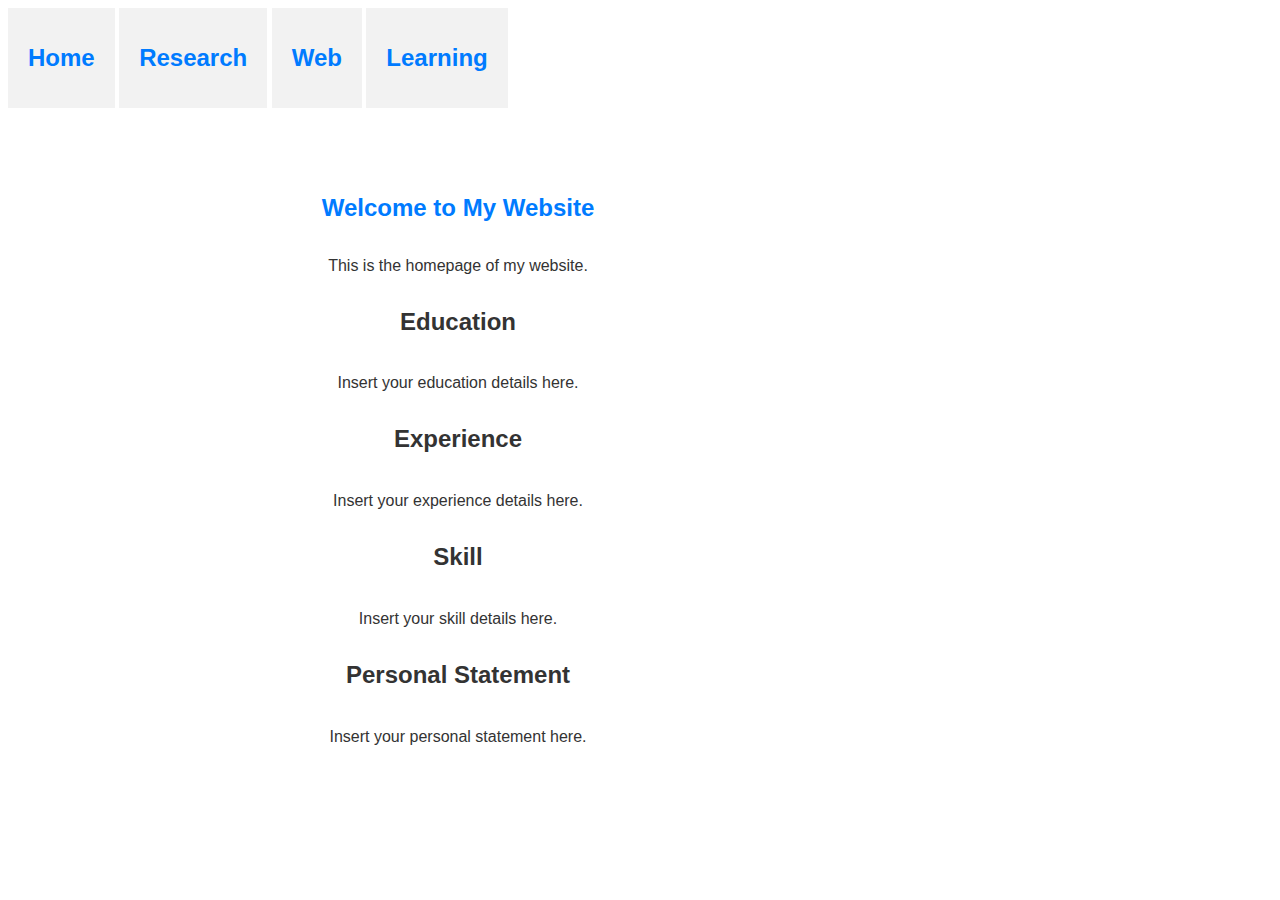
<file: index.html>
<!DOCTYPE html>
<html>
<head>
    <title>My Website</title>
    <link rel="stylesheet" href="text.css">
    <style>
        .container {
            display: flex;
            flex-direction: column;
            align-items: center;
            justify-content: center;
            height: 80vh;
            width: 100vh;
            text-align: center;
        }
        .header-wrapper {
            background-color: #f2f2f2;
            padding: 20px;
            display: inline-block; /* Added this line */
        }
    </style>
</head>
<body>
    <div class="header-wrapper">
        <h1><a href="research.html">Home</a></h1>
    </div>
    </div>
    <div class="header-wrapper">
        <h1>Research</h1>
    </div>
    <div class="header-wrapper">
        <h1>Web</h1>
    </div>
    <div class="header-wrapper">
        <h1>Learning</h1>
    </div>
    <div class="container">
        <h1>Welcome to My Website</h1>
        <p>This is the homepage of my website.</p>
        <h2>Education</h2>
        <p>Insert your education details here.</p>
        <h2>Experience</h2>
        <p>Insert your experience details here.</p>
        <h2>Skill</h2>
        <p>Insert your skill details here.</p>
        <h2>Personal Statement</h2>
        <p>Insert your personal statement here.</p>
    </div>
</body>
</html>
</file>
<file: text.css>
body {
    font-family: Arial, sans-serif;
    font-size: 16px;
    color: #333;
}

h1 {
    font-size: 24px;
    font-weight: bold;
    color: #007bff;
}

p {
    line-height: 1.5;
    margin-bottom: 10px;
}

a {
    color: #007bff;
    text-decoration: none;
}

/* Add more CSS rules as needed */
</file>
